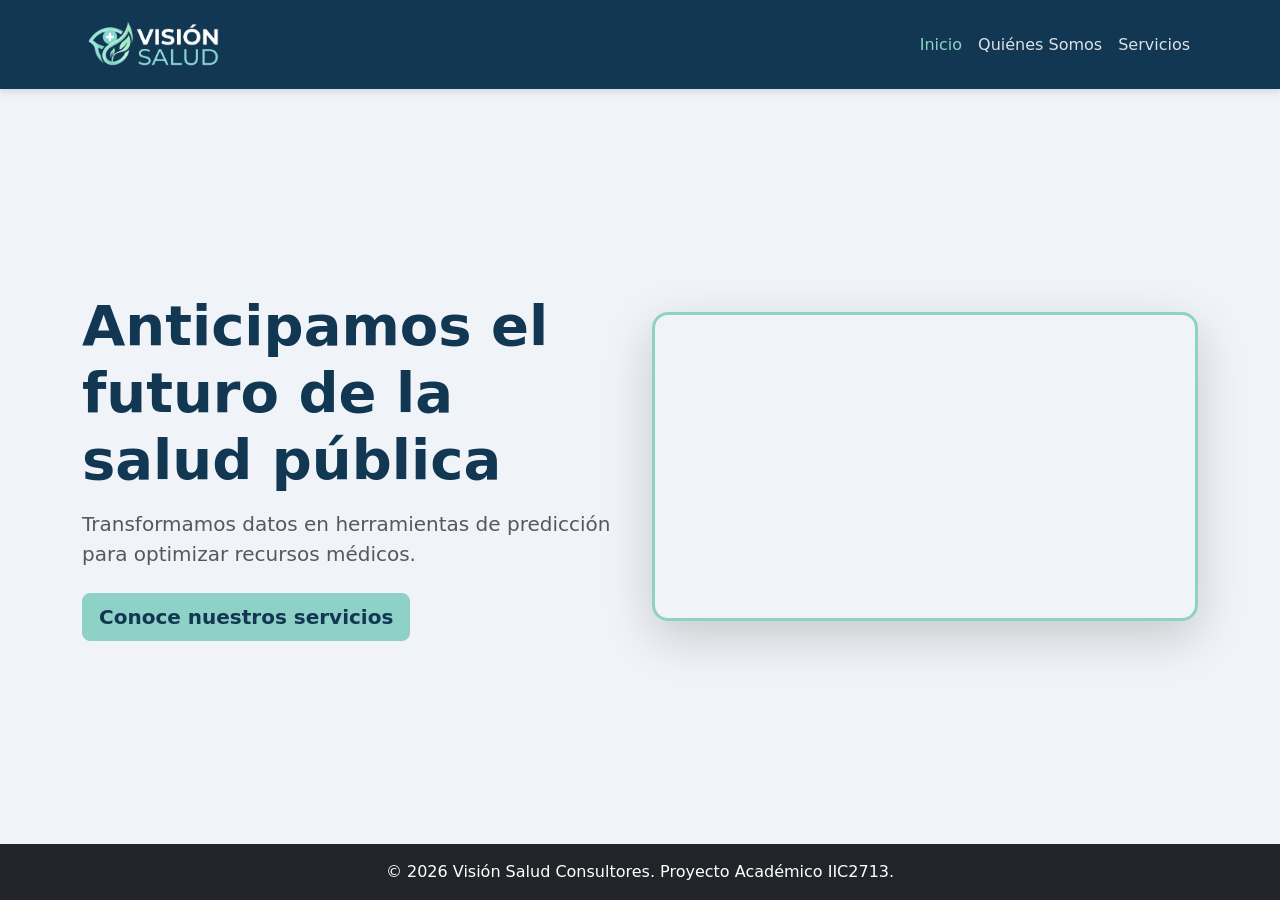
<file: index.html>
<!DOCTYPE html>
<html lang="es">
<head>
    <meta charset="UTF-8">
    <meta name="viewport" content="width=device-width, initial-scale=1.0">
    <title>Inicio | Visión Salud</title>
    <link href="https://cdn.jsdelivr.net/npm/bootstrap@5.3.2/dist/css/bootstrap.min.css" rel="stylesheet">
    <link rel="stylesheet" href="style.css">
</head>
<body class="d-flex flex-column min-vh-100">

    <nav class="navbar navbar-expand-lg navbar-dark bg-primary navbar-custom sticky-top">
        <div class="container">
            <a class="navbar-brand" href="index.html">
                <img src="image_0.png" alt="Visión Salud" class="d-inline-block align-text-top">
            </a>
            <button class="navbar-toggler" type="button" data-bs-toggle="collapse" data-bs-target="#navbarNav">
                <span class="navbar-toggler-icon"></span>
            </button>
            <div class="collapse navbar-collapse" id="navbarNav">
                <ul class="navbar-nav ms-auto">
                    <li class="nav-item"><a class="nav-link active" href="index.html">Inicio</a></li>
                    <li class="nav-item"><a class="nav-link" href="nosotros.html">Quiénes Somos</a></li>
                    <li class="nav-item"><a class="nav-link" href="servicios.html">Servicios</a></li>
                </ul>
            </div>
        </div>
    </nav>

    <header class="bg-light-custom py-5 flex-grow-1 d-flex align-items-center">
        <div class="container py-5">
            <div class="row align-items-center">
                
                <div class="col-lg-6 text-center text-lg-start mb-5 mb-lg-0">
                    <h1 class="display-4 fw-bold text-primary-custom mb-3">Anticipamos el futuro de la salud pública</h1>
                    <p class="lead text-muted mb-4">Transformamos datos en herramientas de predicción para optimizar recursos médicos.</p>
                    <a href="servicios.html" class="btn btn-primary-custom btn-lg">Conoce nuestros servicios</a>
                </div>

                <div class="col-lg-6">
                    <div class="ratio ratio-16x9 shadow-lg rounded-4 overflow-hidden border border-3" style="border-color: var(--secondary-color) !important;">
                        <video autoplay loop muted playsinline style="object-fit: cover;">
                            <source src="animacion-salud3.mp4" type="video/mp4">
                            Tu navegador no soporta el formato de video.
                        </video>
                    </div>
                </div>

            </div>
        </div>
    </header>

    <footer class="bg-dark text-white text-center py-3 mt-auto">
        <div class="container">
            <p class="mb-0">&copy; 2026 Visión Salud Consultores. Proyecto Académico IIC2713.</p>
        </div>
    </footer>

    <script src="https://cdn.jsdelivr.net/npm/bootstrap@5.3.2/dist/js/bootstrap.bundle.min.js"></script>
</body>
</html>
</file>
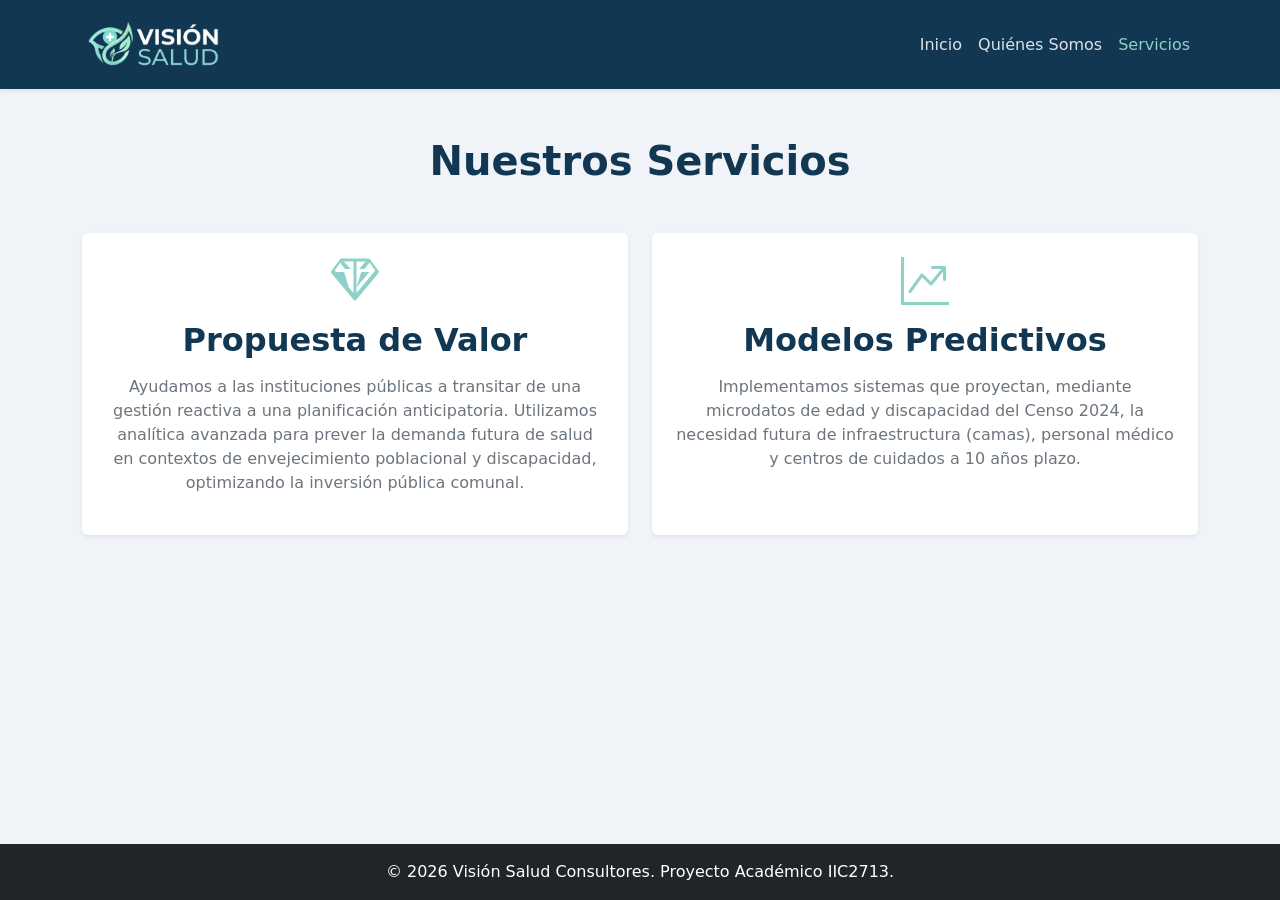
<file: servicios.html>
<!DOCTYPE html>
<html lang="es">
<head>
    <meta charset="UTF-8">
    <meta name="viewport" content="width=device-width, initial-scale=1.0">
    <title>Servicios | Visión Salud</title>
    <link href="https://cdn.jsdelivr.net/npm/bootstrap@5.3.2/dist/css/bootstrap.min.css" rel="stylesheet">
    <link rel="stylesheet" href="style.css">
</head>
<body class="d-flex flex-column min-vh-100 bg-light-custom">

    <nav class="navbar navbar-expand-lg navbar-dark bg-primary navbar-custom sticky-top shadow-sm">
        <div class="container">
            <a class="navbar-brand" href="index.html">
                <img src="image_0.png" alt="Visión Salud" class="d-inline-block align-text-top">
            </a>
            <button class="navbar-toggler" type="button" data-bs-toggle="collapse" data-bs-target="#navbarNav">
                <span class="navbar-toggler-icon"></span>
            </button>
            <div class="collapse navbar-collapse" id="navbarNav">
                <ul class="navbar-nav ms-auto">
                    <li class="nav-item"><a class="nav-link" href="index.html">Inicio</a></li>
                    <li class="nav-item"><a class="nav-link" href="nosotros.html">Quiénes Somos</a></li>
                    <li class="nav-item"><a class="nav-link active" href="servicios.html">Servicios</a></li>
                </ul>
            </div>
        </div>
    </nav>

    <main class="container py-5 flex-grow-1">
        <h1 class="text-center text-primary-custom fw-bold mb-5">Nuestros Servicios</h1>        
        
        <div class="row text-center mb-5">
            <div class="col-md-6 mb-4">
                <div class="p-4 bg-white border-0 rounded shadow-sm h-100 card-custom">
                    <div class="mb-3">
                        <svg xmlns="http://www.w3.org/2000/svg" width="48" height="48" fill="var(--secondary-color)" class="bi bi-gem" viewBox="0 0 16 16">
                            <path d="M3.1.7a.5.5 0 0 1 .4-.2h9a.5.5 0 0 1 .4.2l2.976 3.974c.149.2.142.472-.019.664l-7.5 9a.5.5 0 0 1-.762 0l-7.5-9a.5.5 0 0 1-.019-.664L3.1.7zm.338.7L1.248 4.5 7.5 12.001V1.5H3.438zM8.5 1.5v10.501L14.752 4.5 12.562 1.5H8.5zM11.562 1.5H13.1l-1.938 2.5H9.375l2.187-2.5zM10.062 5h2.738l-4.3 5.16L10.062 5zm-4.124 5.16-4.3-5.16h2.738l1.562 5.16zM6.625 4h-1.937L2.75 1.5h1.538L6.625 4z"/>
                        </svg>
                    </div>
                    <h2 class="card-title-custom fw-bold mb-3">Propuesta de Valor</h2>
                    <p class="text-secondary">Ayudamos a las instituciones públicas a transitar de una gestión reactiva a una planificación anticipatoria.  Utilizamos analítica avanzada para prever la demanda futura de salud en contextos de envejecimiento poblacional y discapacidad, optimizando la inversión pública comunal.</p>
                </div>
            </div>

            <div class="col-md-6 mb-4">
                <div class="p-4 bg-white border-0 rounded shadow-sm h-100 card-custom">
                    <div class="mb-3">
                        <svg xmlns="http://www.w3.org/2000/svg" width="48" height="48" fill="var(--secondary-color)" class="bi bi-graph-up-arrow" viewBox="0 0 16 16">
                          <path fill-rule="evenodd" d="M0 0h1v15h15v1H0zm10 3.5a.5.5 0 0 1 .5-.5h4a.5.5 0 0 1 .5.5v4a.5.5 0 0 1-1 0V4.9l-3.613 4.417a.5.5 0 0 1-.74.037L7.06 6.767l-3.656 5.027a.5.5 0 0 1-.808-.588l4-5.5a.5.5 0 0 1 .758-.06l2.609 2.61L13.445 4H10.5a.5.5 0 0 1-.5-.5"/>
                        </svg>
                    </div>
                    <h2 class="card-title-custom fw-bold mb-3">Modelos Predictivos</h2>
                    <p class="text-secondary">Implementamos sistemas que proyectan, mediante microdatos de edad y discapacidad del Censo 2024, la necesidad futura de infraestructura (camas), personal médico y centros de cuidados a 10 años plazo.</p>
                </div>
            </div>
        </div>
    </main>

    <footer class="bg-dark text-white text-center py-3 mt-auto">
        <div class="container">
            <p class="mb-0">&copy; 2026 Visión Salud Consultores. Proyecto Académico IIC2713.</p>
        </div>
    </footer>

    <script src="https://cdn.jsdelivr.net/npm/bootstrap@5.3.2/dist/js/bootstrap.bundle.min.js"></script>
</body>
</html>
</file>
<file: style.css>
:root {
    --primary-color: #123752; 
    --secondary-color: #8ED1C6; 
    --accent-color: #FFFFFF; 
    --light-color: #F0F4F8; 
    --text-color: #2C3E50; 
    --white-color: #FFFFFF;
}

html {
    scroll-behavior: smooth;
    font-family: 'Segoe UI', Roboto, 'Helvetica Neue', Arial, sans-serif;
}

body {
    color: var(--text-color);
    background-color: var(--white-color);
}

.navbar-brand img {
    height: 60px; 
    width: auto;
    border-radius: 4px;
}

.bg-primary.navbar-custom {
    background-color: var(--primary-color) !important;
    box-shadow: 0 4px 6px rgba(0,0,0,0.1); 
}

.navbar-custom .navbar-nav .nav-link {
    color: rgba(255, 255, 255, 0.85);
    font-weight: 500;
}

.navbar-custom .navbar-nav .nav-link:hover,
.navbar-custom .navbar-nav .nav-link.active {
    color: var(--secondary-color); 
}


.btn-primary-custom {
    background-color: var(--secondary-color); 
    border-color: var(--secondary-color);
    color: var(--primary-color); 
    font-weight: bold;
}

.btn-primary-custom:hover {
    background-color: #7AC5B8;
    border-color: #7AC5B8;
    color: var(--primary-color);
}

.text-primary-custom {
    color: var(--primary-color) !important;
}

.text-secondary-custom {
    color: var(--secondary-color) !important;
}

.bg-light-custom {
    background-color: var(--light-color) !important;
}

/* Tarjetas y Sombreados */
.card-custom {
    border: none;
    box-shadow: 0 8px 16px rgba(18, 55, 82, 0.08);
    transition: transform 0.3s ease;
}

.card-custom:hover {
    transform: translateY(-5px);
}

.card-title-custom {
    color: var(--primary-color) !important;
}
</file>
